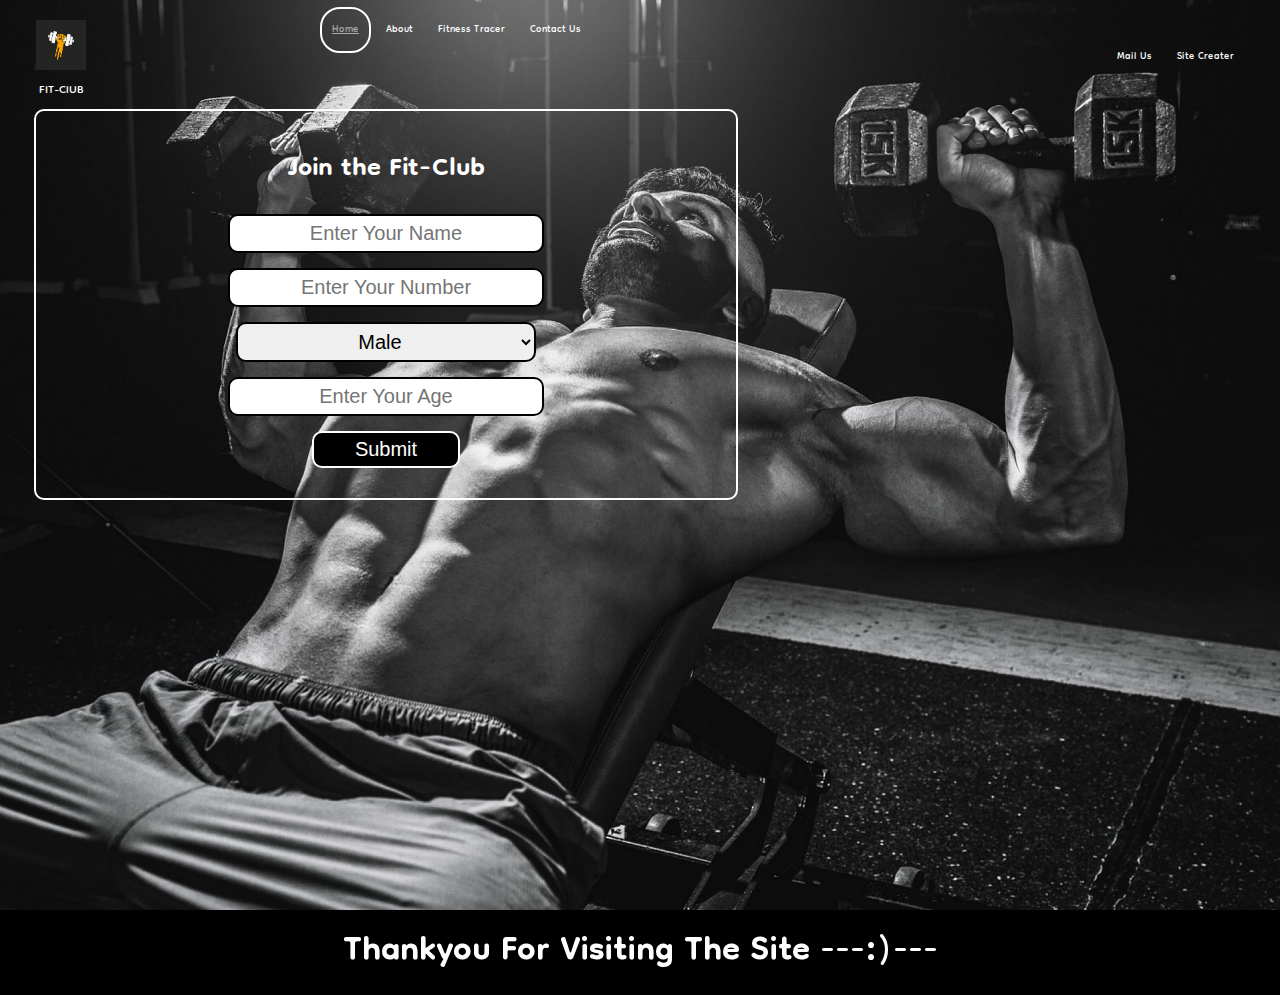
<file: index.html>
<!DOCTYPE html>
<html lang="en">

<head>
    <meta charset="UTF-8">
    <meta http-equiv="X-UA-Compatible" content="IE=edge">
    <meta name="viewport" content="width=device-width, initial-scale=1.0">
    <title>FIT-ClUB</title>
    <link rel="preconnect" href="https://fonts.googleapis.com">
    <link rel="preconnect" href="https://fonts.gstatic.com" crossorigin>
    <link href="https://fonts.googleapis.com/css2?family=Dongle:wght@700&display=swap" rel="stylesheet">
    <script>
        function validate() {
            var name = document.getElementById("name").value;
            var number = document.getElementById("number").value;
            var gender = document.getElementById("gen").value;
            var age = document.getElementById("age").value;
            if (name == "") {
                alert("Enter Your Name");
                focus.name;
                return false;
            }
            else if (number == "") {
                alert("Enter Your Number");
                focus.number;
                return false;
            }
            else if (age == "") {
                alert("Enter Your Age");
                focus.age;
                return false;
            }
        }
    </script>
</head>
<link rel="stylesheet" href="styles.css">

<body>
    <main>
        <header class="header" id="head">
            <!--logo -->
            <div class="left">
                <img src="images/logo.jpg" alt="LOGO">
                <div>FIT-ClUB</div>
            </div>
            <!--nav bar-->
            <div class="mid">
                <ul class="navbar">
                    <li><a href="#" class="active">Home</a></li>
                    <li><a href="about.html">About</a></li>
                    <li><a href="https://www.healthifyme.com/in/">Fitness Tracer</a></li>
                    <li><a href="contact.html">Contact Us</a></li>
                </ul>
            </div>
            <!--buttons-->
            <div class="right">
                <a href="mailto:FitClub@gmail.com" target="_blank">Mail Us</a>
                <a href="sitecreater.html">Site Creater</a>
            </div>
        </header>
        <div class="container">
            <h1>Join the Fit-Club</h1>
            <form action="subscribe.html" onsubmit="return validate()" method="get">
                <div class="form-group">
                    <input type="text" name="" placeholder="Enter Your Name" id="name">
                </div>
                <div class="form-group">
                    <input type="text" name="" placeholder="Enter Your Number" id="number">
                </div>
                <div class="form-group">
                    <!--input type="text" name="" placeholder="Enter Your Gender" id="gender"-->
                    <select name="" id="gen">
                        <option value="Male" selected>Male</option>
                        <option value="Female">Female</option>
                    </select>
                </div>
                <div class="form-group">
                    <input type="text" name="" placeholder="Enter Your Age" id="age">
                </div>
                <input type="submit" class="btn" value="Submit">
            </form>
        </div>
    </main>
    <div class="footer">
        <h1>Thankyou For Visiting The Site ---:)---</h1>
    </div>
</body>

</html>
</file>
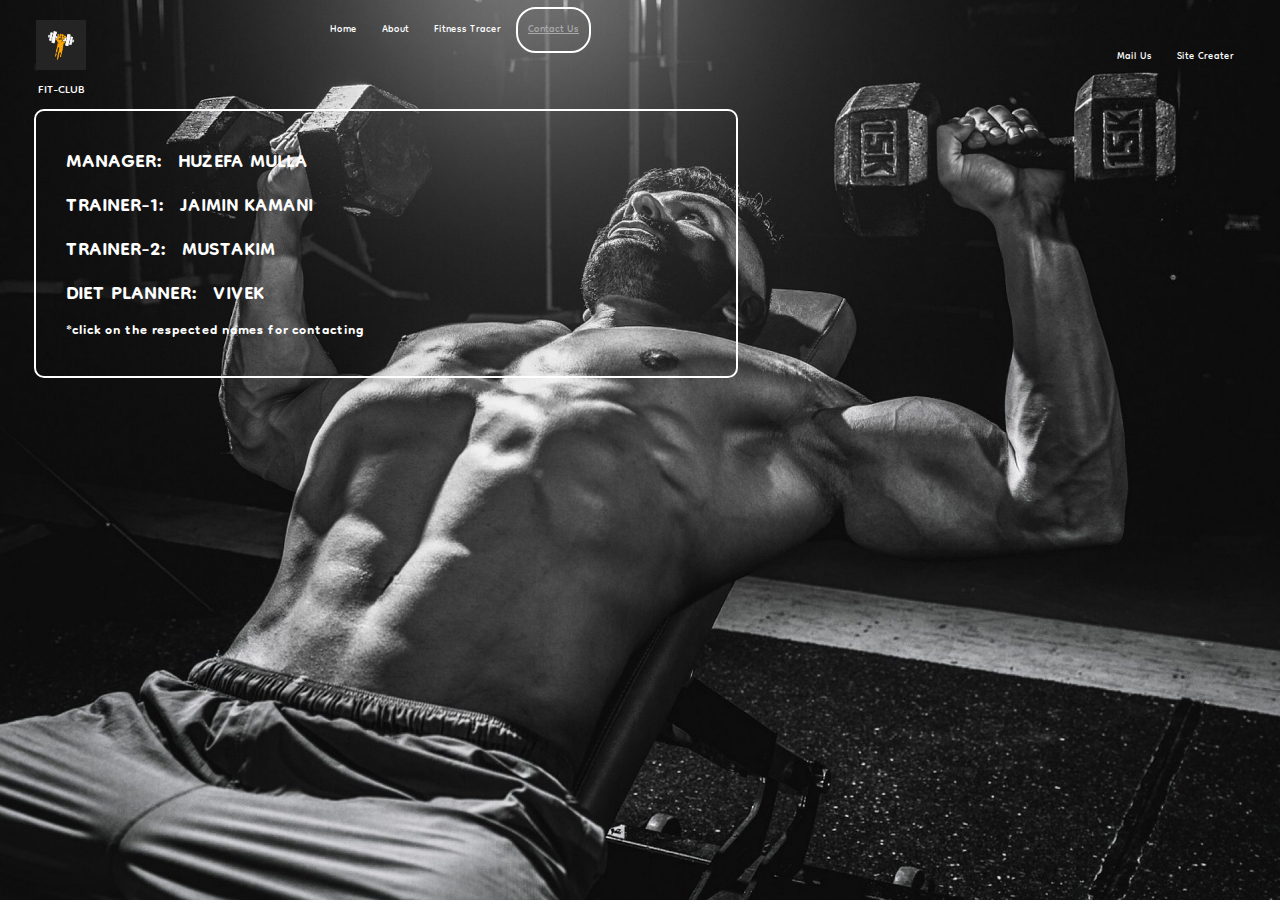
<file: contact.html>
<!DOCTYPE html>
<html lang="en">
<head>
    <meta charset="UTF-8">
    <meta http-equiv="X-UA-Compatible" content="IE=edge">
    <meta name="viewport" content="width=device-width, initial-scale=1.0">
    <title>FIT-CLUB</title>
    <link rel="stylesheet" href="styles.css">
    <link rel="preconnect" href="https://fonts.googleapis.com">
    <link rel="preconnect" href="https://fonts.gstatic.com" crossorigin>
    <link href="https://fonts.googleapis.com/css2?family=Dongle:wght@700&display=swap" rel="stylesheet">
</head>
<body>
    <header class="header" id="head">
        <!--logo -->
        <div class="left">
            <img src="images/logo.jpg" alt="LOGO">
            <div>FIT-CLUB</div>
        </div>
        <!--nav bar-->
        <div class="mid">
            <ul class="navbar">
                <li><a href="index.html" >Home</a></li>
                <li><a href="about.html" >About</a></li>
                <li><a href="https://www.healthifyme.com/in/">Fitness Tracer</a></li>
                <li><a href="#" class="active">Contact Us</a></li>
            </ul>
        </div>
        <!--buttons-->
        <div class="right">
            <a href="mailto:FitClub@gmail.com" target="_blank">Mail Us</a>
            <a href="sitecreater.html">Site Creater</a>
        </div>
    </header>
    <div class="container">
        <h2>MANAGER: <a href="tel:+919574900449">HUZEFA MULLA</a></h2>
        <h2>TRAINER-1: <a href="tel:+918141785662">JAIMIN KAMANI</a></h2>
        <h2>TRAINER-2: <a href="tel:+919624153788">MUSTAKIM</a></h2>
        <h2>DIET PLANNER: <a href="tel:+918154929446">VIVEK</a></h2>
        <h4>*click on the respected names for contacting</h4>
    </div>
</body>
</html>
</file>
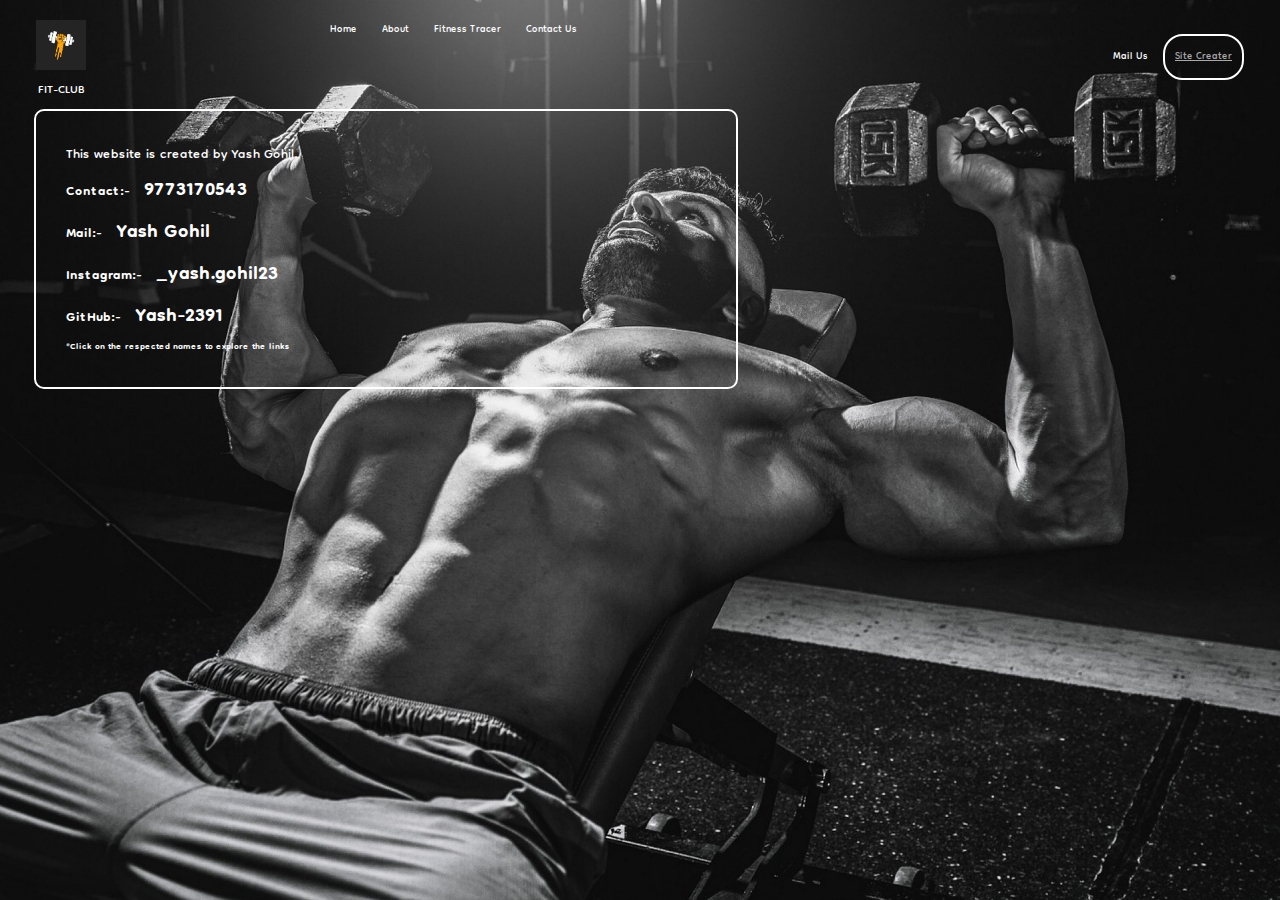
<file: sitecreater.html>
<!DOCTYPE html>
<html lang="en">
<head>
    <meta charset="UTF-8">
    <meta http-equiv="X-UA-Compatible" content="IE=edge">
    <meta name="viewport" content="width=device-width, initial-scale=1.0">
    <title>FIT-CLUB</title>
    <link rel="stylesheet" href="styles.css">
    <link rel="preconnect" href="https://fonts.googleapis.com">
    <link rel="preconnect" href="https://fonts.gstatic.com" crossorigin>
    <link href="https://fonts.googleapis.com/css2?family=Dongle:wght@700&display=swap" rel="stylesheet">
</head>
<body>
    <header class="header" id="head">
        <!--logo -->
        <div class="left">
            <img src="images/logo.jpg" alt="LOGO">
            <div>FIT-CLUB</div>
        </div>
        <!--nav bar-->
        <div class="mid">
            <ul class="navbar">
                <li><a href="index.html" >Home</a></li>
                <li><a href="about.html" >About</a></li>
                <li><a href="https://www.healthifyme.com/in/">Fitness Tracer</a></li>
                <li><a href="contact.html">Contact Us</a></li>
            </ul>
        </div>
        <!--buttons-->
        <div class="right">
            <a href="mailto:FitClub@gmail.com" target="_blank">Mail Us</a>
            <a href="sitecreater.html" class="active">Site Creater</a>
        </div>
    </header>
    <div class="container">
        This website is created by Yash Gohil.
        <h4>Contact:- <a href="tel:+919773170543">9773170543</a></h4>
        <h4>Mail:- <a href="mailto:yashgohil2391@gmail.com">Yash Gohil</a></h4>
        <h4>Instagram:- <a href="https://www.instagram.com/_yash.gohil23_/">_yash.gohil23</a></h4>
        <h4>GitHub:- <a href="https://github.com/Yash-2391">Yash-2391</a></h4>
        <h6>*Click on the respected names to explore the links</h6>
    </div>
</body>
</html>
</file>
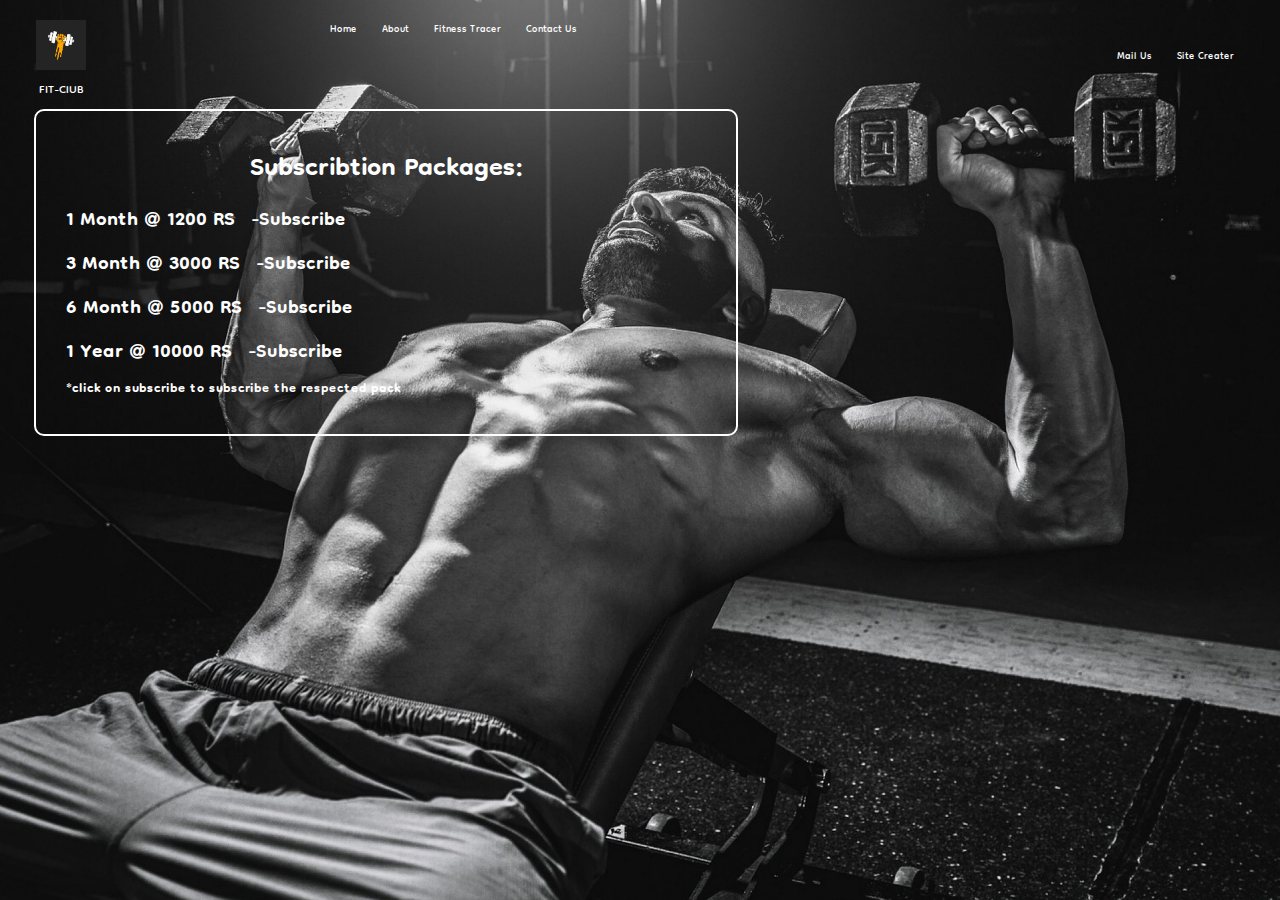
<file: subscribe.html>
<!DOCTYPE html>
<html lang="en">
<head>
    <meta charset="UTF-8">
    <meta http-equiv="X-UA-Compatible" content="IE=edge">
    <meta name="viewport" content="width=device-width, initial-scale=1.0">
    <title>FIT-CLUB</title>
    <link rel="stylesheet" href="styles.css">
    <link rel="preconnect" href="https://fonts.googleapis.com">
    <link rel="preconnect" href="https://fonts.gstatic.com" crossorigin>
    <link href="https://fonts.googleapis.com/css2?family=Dongle:wght@700&display=swap" rel="stylesheet">
</head>
<body>
    <header class="header" id="head">
        <!--logo -->
        <div class="left">
            <img src="images/logo.jpg" alt="LOGO">
            <div>FIT-ClUB</div>
        </div>
        <!--nav bar-->
        <div class="mid">
            <ul class="navbar">
                <li><a href="index.html" >Home</a></li>
                <li><a href="about.html" >About</a></li>
                <li><a href="https://www.healthifyme.com/in/">Fitness Tracer</a></li>
                <li><a href="contact.html">Contact Us</a></li>
            </ul>
        </div>
        <!--buttons-->
        <div class="right">
            <a href="mailto:FitClub@gmail.com" target="_blank">Mail Us</a>
            <a href="sitecreater.html">Site Creater</a>
        </div>
    </header>
    <div class="container">
        <h1>Subscribtion Packages:</h1>
        <h2>1 Month @ 1200 RS  <a href="thankyou.html">-Subscribe</a></h2>
        <h2>3 Month @ 3000 RS  <a href="thankyou.html">-Subscribe</a></h2>
        <h2>6 Month @ 5000 RS  <a href="thankyou.html">-Subscribe</a></h2>
        <h2>1 Year @ 10000 RS  <a href="thankyou.html">-Subscribe</a></h2>
        <h4>*click on subscribe to subscribe the respected pack</h4>
    </div>
</body>
</html>
</file>
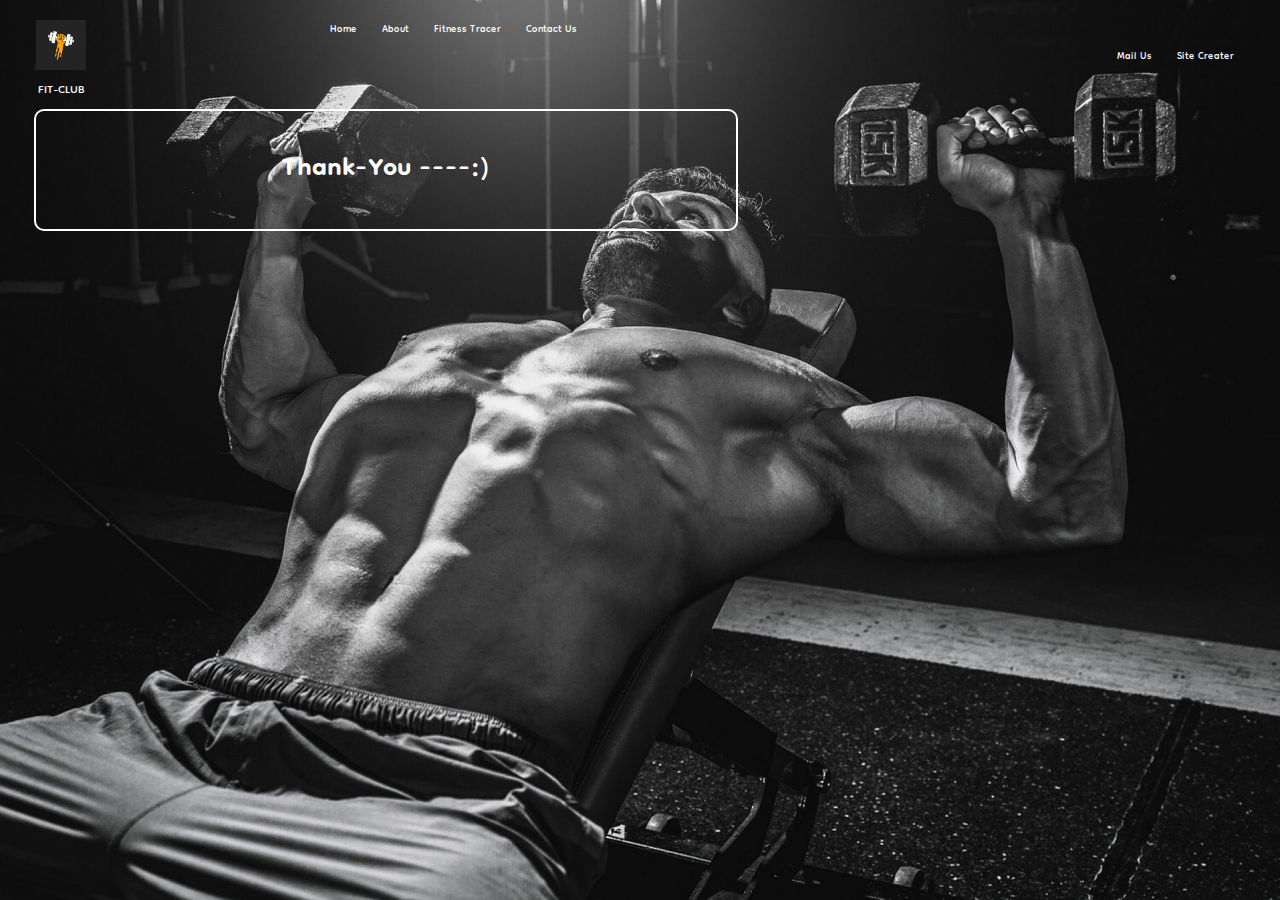
<file: thankyou.html>
<!DOCTYPE html>
<html lang="en">
<head>
    <meta charset="UTF-8">
    <meta http-equiv="X-UA-Compatible" content="IE=edge">
    <meta name="viewport" content="width=device-width, initial-scale=1.0">
    <title>FIT-ClUB</title>
    <link rel="stylesheet" href="styles.css">
    <link rel="preconnect" href="https://fonts.googleapis.com">
    <link rel="preconnect" href="https://fonts.gstatic.com" crossorigin>
    <link href="https://fonts.googleapis.com/css2?family=Dongle:wght@700&display=swap" rel="stylesheet">
</head>
<body>
    <header class="header" id="head">
        <!--logo -->
        <div class="left">
            <img src="images/logo.jpg" alt="LOGO">
            <div>FIT-CLUB</div>
        </div>
        <!--nav bar-->
        <div class="mid">
            <ul class="navbar">
                <li><a href="index.html" >Home</a></li>
                <li><a href="about.html" >About</a></li>
                <li><a href="https://www.healthifyme.com/in/">Fitness Tracer</a></li>
                <li><a href="contact.html">Contact Us</a></li>
            </ul>
        </div>
        <!--buttons-->
        <div class="right">
            <a href="mailto:FitClub@gmail.com" target="_blank">Mail Us</a>
            <a href="sitecreater.html">Site Creater</a>
        </div>
    </header>
    <div class="container">
        <h1>Thank-You ----:)</h1>
   </div>
</body>
</html>
</file>
<file: styles.css>
*{
    margin: 0;
    padding: 0;
}
body {
    background-image: url(images/bg13.jpg);
    font-family: 'Dongle', sans-serif;
    font-size: 26px;
    background-repeat: no-repeat;
    background-position: center center;
    background-attachment: fixed;
    background-size: cover; 
}

.left {
    display: inline-block;
    color: white;
    left: 36px;
    top: 20px;
    position: absolute;
}

.left img {
    width: 70px;
}

.left div {
    text-align: center;
    line-height: 10px;
    font-size: 30px;
    color: white;
}

.mid {
    display: block;
    width: 35%;
    margin: 20px auto;
    color: white;
}

.right {
    display: inline-block;
    color: white;
    right: 36px;
    top: 40px;
    position: absolute;
}
.right a {
    color: white;
    text-decoration: none;
    padding: 10px;
    font-size: 29px;
}

.right a:hover,
.right a.active {
    text-decoration: underline;
    color: darkgrey;
    border: 2px solid white;
    border-radius: 20px ;
}
.navbar {
    display: inline-block;
    color: white;
}

.navbar li {
    display: inline-block;
    color: white;

}

.navbar li a {
    color: white;
    text-decoration: none;
    padding: 10px;
    font-size: 29px;
}

.navbar li a:hover,
.navbar li a.active {
    text-decoration: underline;
    color: darkgrey;
    border: 2px solid white;
    border-radius: 20px;
}
.btn{
    padding: 5px;
    color: white;
    border: 2px solid white;
    border-radius: 10px;
    background-color: black;
    font-size: 20px;
    cursor: pointer;
}
.btn:hover{
    text-decoration: underline;
    border: 2px solid grey;
}
.container {
    border: 2px solid white;
    color: white;
    margin: 61px 34px;
    padding: 50px;
    width: 30%;
    border-radius: 10px;
}

.container h1 {
    text-align: center;
}

.btn {
    display: block;
    width: 23%;
    margin: auto;
    text-align: center;
}
.container h2 a{
        color: white;
        text-decoration: none;
        padding: 10px;
        font-size: 29px;    
}
.container h2 a:hover,
    .container h2 a.active {
        text-decoration: underline;
        color: darkgrey;
        border: 2px solid white;
        border-radius: 20px ;
}
.form-group input,.form-group select {
    text-align: center;
    margin: 15px auto;
    padding: 6px;
    display: block;
    width: 300px;
    border: 2px solid black;
    border-radius: 10px;
    font-size: 20px;
}

.footer {
    background-color: black;
    color: white;
    text-align: center;     
    padding-top: 5px;
    padding-bottom: 5px;
}
.footer h1{
    display: inline-block;
}
.container h4 a{
    color: white;
    text-decoration: none;
    padding: 10px;
    font-size: 29px;    
}
.container h4 a:hover,
.container h4 a.active {
    text-decoration: underline;
    color: darkgrey;
    border: 2px solid white;
    border-radius: 20px ;
}


@media (max-width:1300px){
    header .left div{
        font-size: 18px;
    }
    header .left img{
        width: 50px;

    }
    header .mid{
        margin: 10px auto;
        width: 50%;
    }
    header .mid a{
        font-size:15px ;
        margin: 10px auto;
        border-radius: 10px;
    }
    header .right{
        top: 37px;
    }
    header .right a{
        font-size: 15px;
        border-radius: 10px;
    }
    .container{
        padding: 30px;
        font-size: 20px;
        width: 50%;
    }
    
    
}

@media (max-width:650px){
    body{
        background-size: 1000px;
        background-repeat:repeat-y ;
    }
    header .left div{
        font-size: 18px;
    }
    header .left img{
        width: 50px;

    }
    header .mid{
        margin: 5px auto;
        width: 70%;
    }
    header .mid a{
        font-size:15px ;
        margin: 10px auto;
        border-radius: 5px;
        padding: 2px;
    }
    header .right{
        top: 30px;
        right:1px;
    }
    header .right a{
        font-size: 15px;
        border-radius: 1px;
        padding: 1px;
    }
    .container{
        padding: 30px;
        font-size: 20px;
        width: 70%;
    }
    
    .footer{
        font-size: 15px;
    }
}
@media (max-width:420px){
    header .left{
        left: 5px;
    }
    header .left div{
        font-size: 12px;
    }
    header .left img{
        width: 35px;

    }
    header .mid{
        margin: 5px auto;
        width: 92%;
    }
    header .mid a{
        font-size:15px ;
        margin: 10px auto;
        border-radius: 5px;
        padding: 2px;
       
    }
    header .right{
        top: 31px;
        right:1px;
    }
    header .right a{
        font-size: 15px;
        border-radius: 1px;
        padding: 1px;
    }
    .container{
        padding: 30px;
        font-size: 30px;
        width: 70%;
    }
    .container h1{
        margin: 5px auto;
        font-size: 25px;
    }
    .container h2{
        margin: 5px auto;
        font-size: 25px;
    }
    .container h2 a{
        margin: 5px auto;
        font-size: 25px;
    }
    .container h4{
        margin: 5px auto;
        font-size: 25px;
    }
    .container h4 a{
        margin: 5px auto;
        font-size: 20px;
    }
    .container form input,.container form select{
        width: 250px;
        font-size: 20px;
    }
    .btn{
        width: 50%;
        font-size: 20px;
        text-align: center;
    }
    .footer{
        font-size: 15px;
    }   
}
main{
    height: 100vh;
}
</file>
